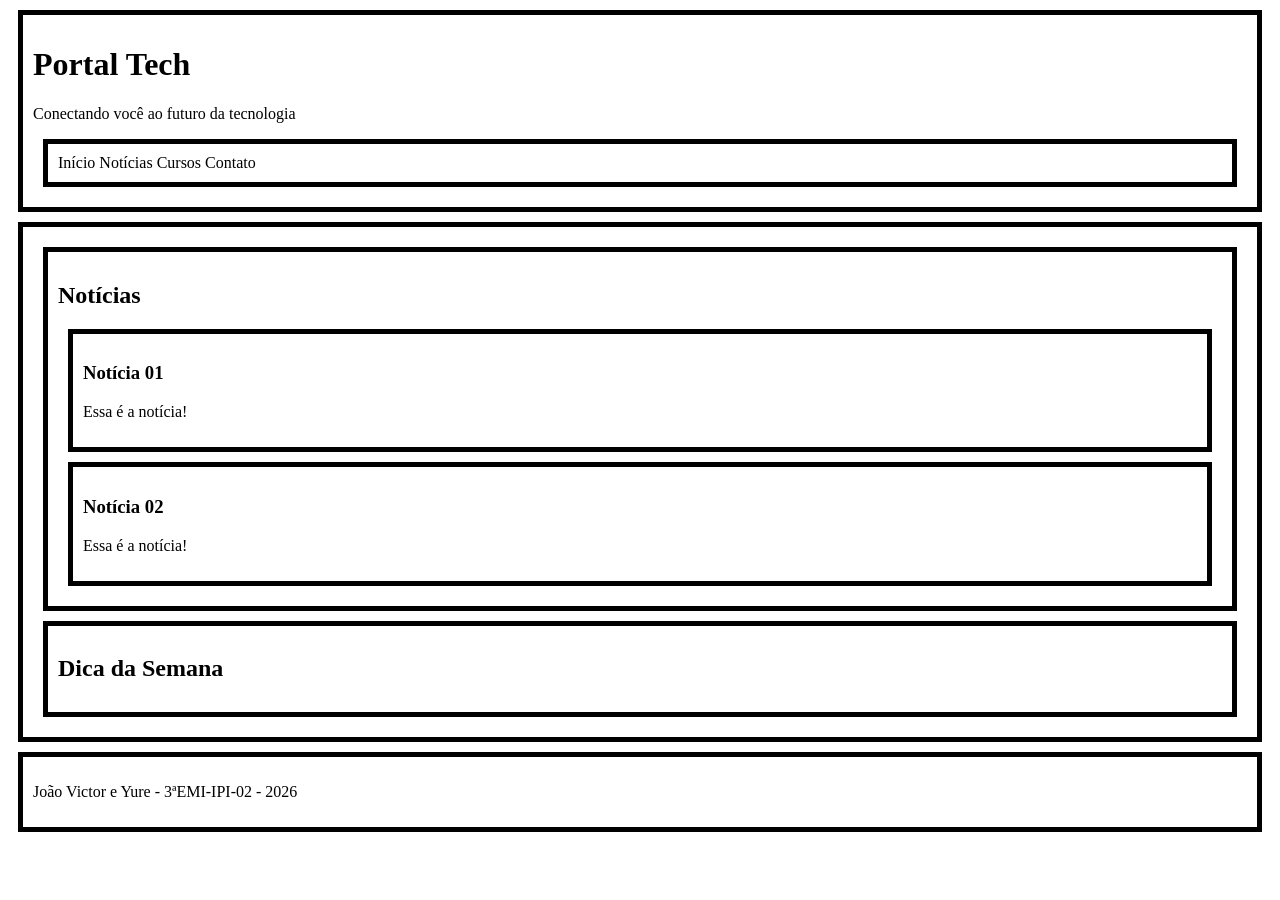
<file: Aula 03/index.html>
<!DOCTYPE html>
<html lang="pt-br">
    <head>
        <title> Portal Tech </title>
		<meta charset="UTF-8">
        <style>
            header,nav,main,section,article,aside,footer{
                border: 5px solid black;
                padding: 10px;
                margin: 10px;
            }
        </style>
    </head>
    <body>
        <header>
            <h1> Portal Tech </h1>

            <p> Conectando você ao futuro da tecnologia </p>

           <nav>
               Início 
               Notícias 
               Cursos 
               Contato 
           </nav> 
        </header>
        <header>
            <header>
                <h2> Notícias </h2>
                
				<article>
                    <h3> Notícia 01 </h3>	
                    <p> Essa é a notícia! </p>
				</article>	
				<article>
                    <h3> Notícia 02 </h3>	
                    <p> Essa é a notícia! </p>
				</article>	   
            </header>
            <header>
                <h2> Dica da Semana </h2>
            </header>    
        </header>
        <header> 
            <p> João Victor e Yure - 3ªEMI-IPI-02 - 2026 </p>
        </header>
    </body>
</html>
</file>
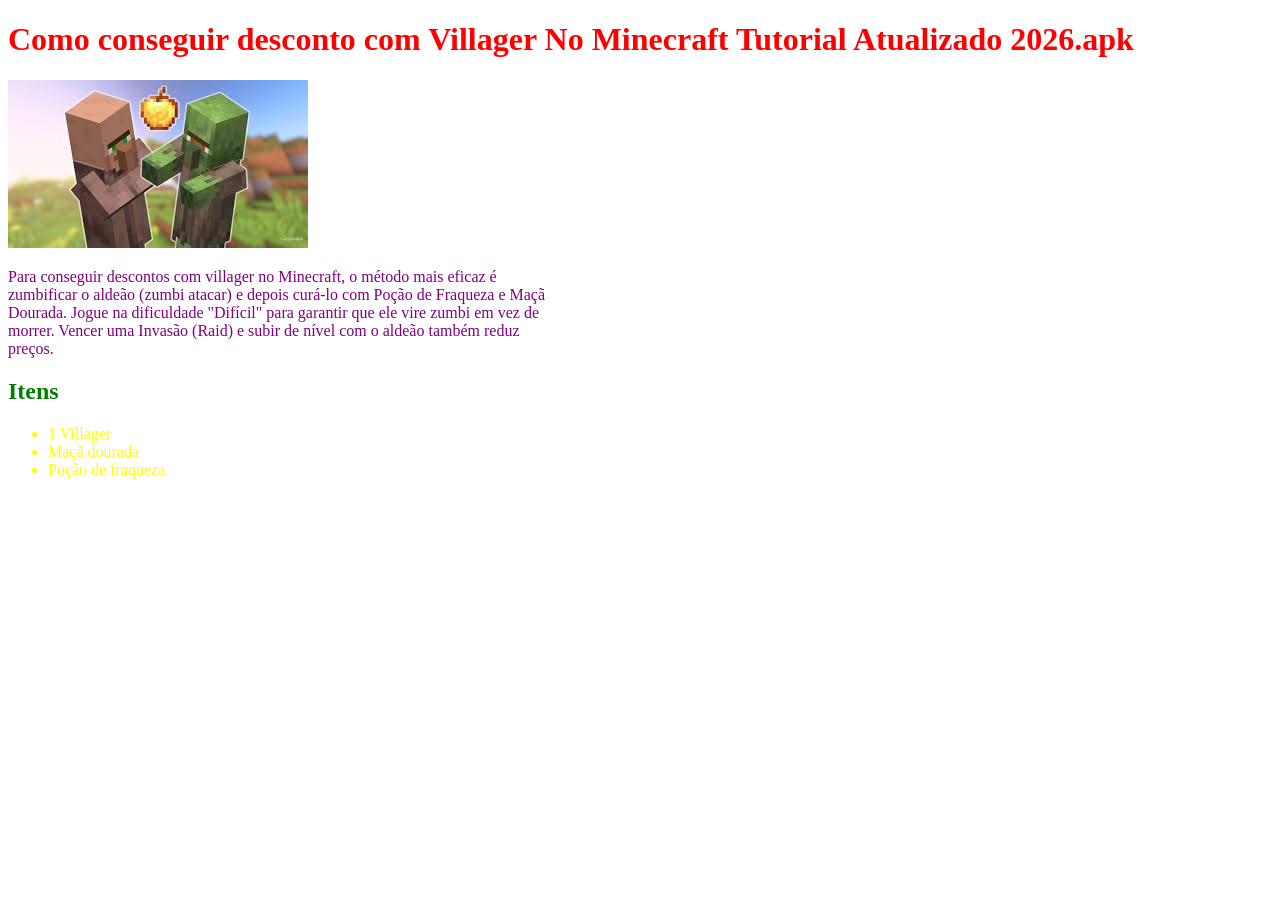
<file: Aula 04/index.html>
<!DOCTYPE html>
<html lang="pt-br">
    <head>
        <title> Prática 04 </title>
		<meta charset="UTF-8">
        <style>

            h2{
                font-size: 24px;
                color: green;
            }

            <link rel="stylesheet" href="style.css" type="text/css">

        </style>
    </head>
    <body>
        <h1 style="color: red" font-size="32px"> Como conseguir desconto com Villager No Minecraft Tutorial Atualizado 2026.apk </h1>
        <img src="[data-uri]">

        <p style="color: purple;" font-size="16px"> Para conseguir descontos com villager no Minecraft, o método mais eficaz é <br>
            zumbificar o aldeão (zumbi atacar) e depois curá-lo com Poção de Fraqueza e Maçã <br>
            Dourada. Jogue na dificuldade "Difícil" para garantir que ele vire zumbi em vez de <br>
            morrer. Vencer uma Invasão (Raid) e subir de nível com o aldeão também reduz <br>
            preços.</p>
        <h2> Itens </h2>
        <ul style="color:yellow" font-size="14px">
            <li> 1 Villager </li>
            <li> Maçã dourada </li>
            <li> Poção de fraqueza </li>
        </ul>
    </body>  
</html>
</file>
<file: Aula 04/style.css>
p{
    font-size: 16px;
    color: purple;
}

ul{
    font-size: 14px;
    color: yellow;
}
</file>
